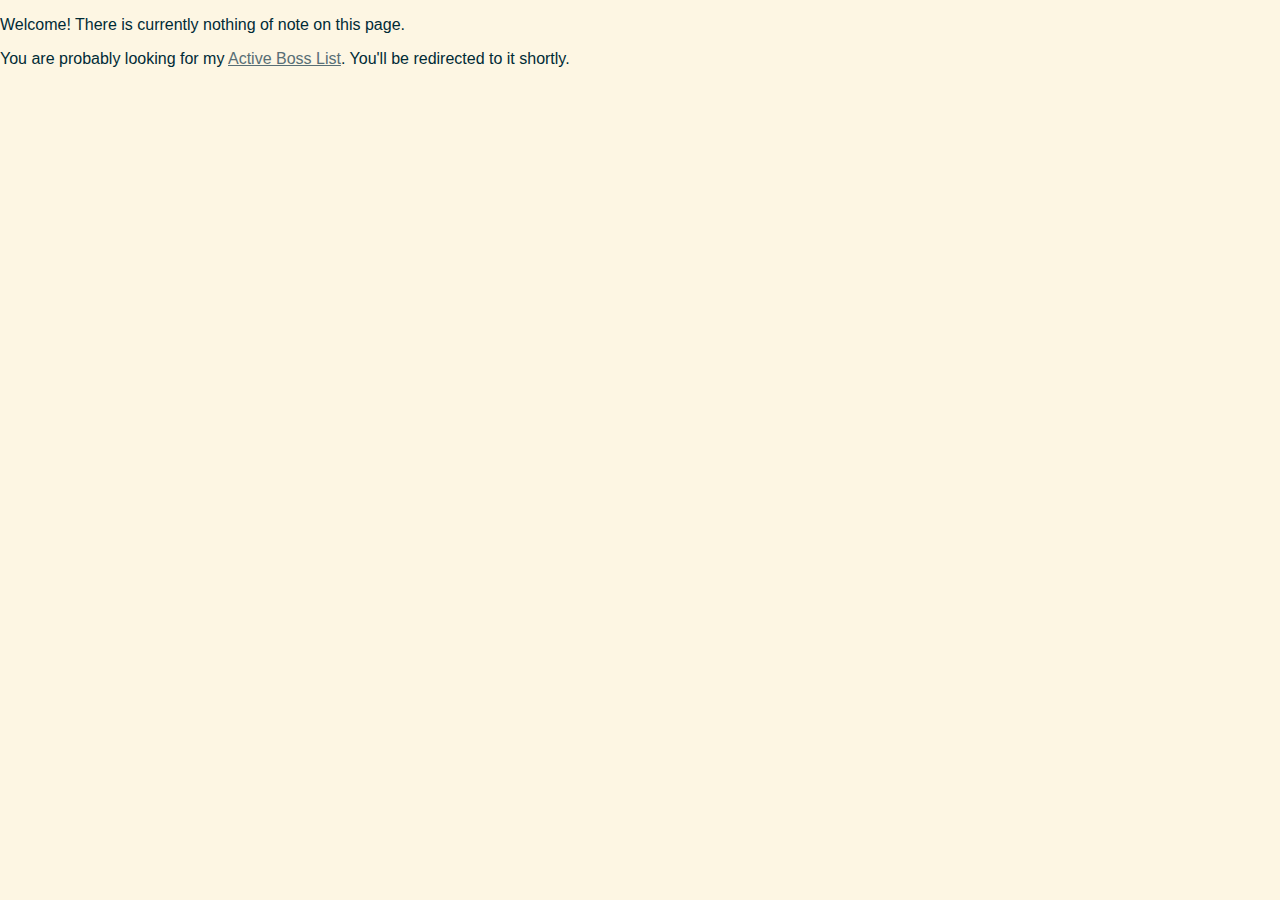
<file: index.html>
<!DOCTYPE html>
<html lang="en">
    <head>
        <title>Slampisko's Github Page</title>
	    <link rel="stylesheet" href="css/base_style.css">
        <script src="js/index.js"></script>
    </head>
    <body>
        <p>
            Welcome! There is currently nothing of note on this page.
        </p>
        <p>
            <span>You are probably looking for my <a href="active-bosses/index.html">Active Boss List</a>.</span> <span id="js_test">You'll have to enable JavaScript to be able to use it.</span>
        </p>
    </body>
</html>
</file>
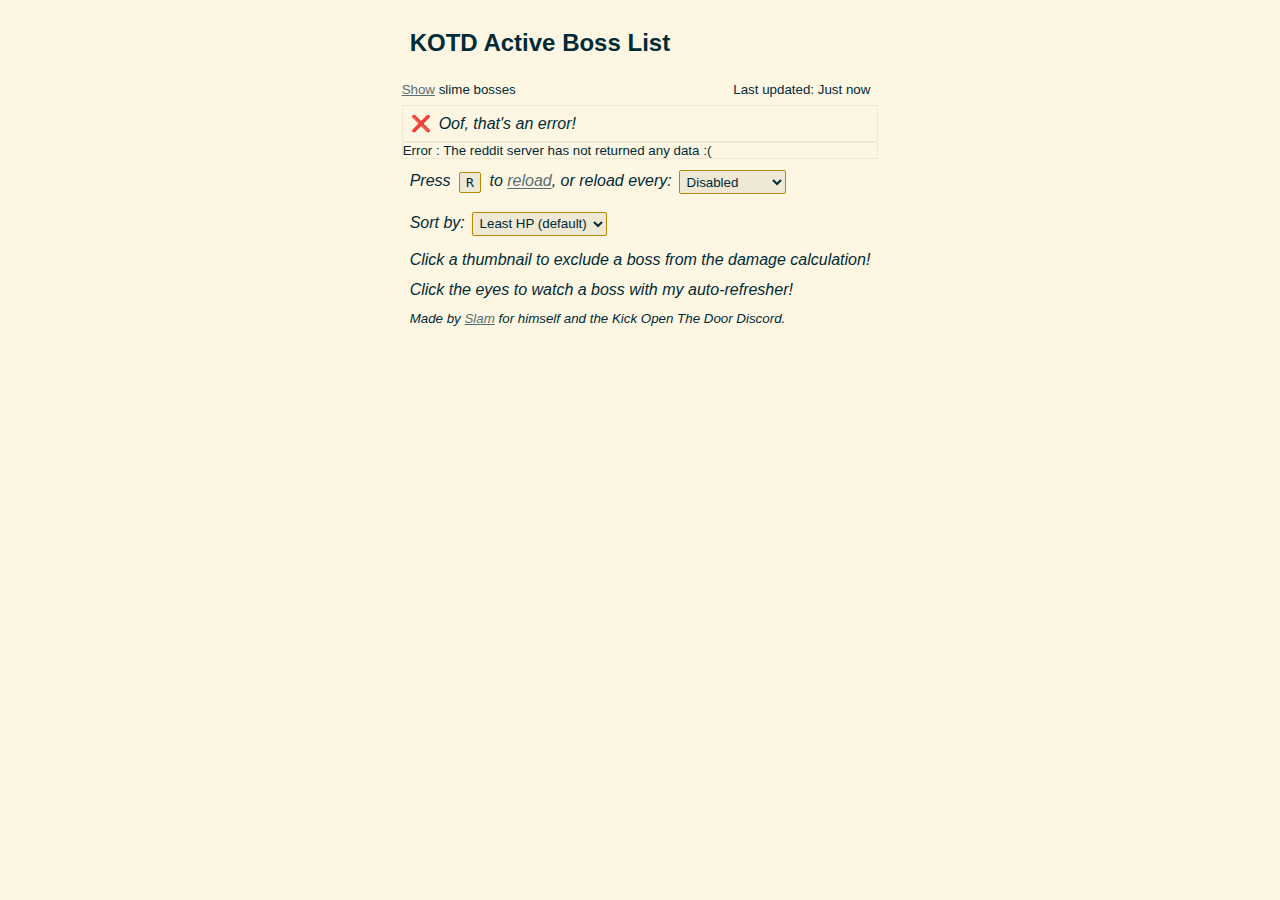
<file: active-bosses/index.html>
<!DOCTYPE html>
<html lang="en">

<head>
	<meta name="viewport" content="width=device-width, initial-scale=1.0">
	<title>KOTD Active Boss List</title>
	<link rel="stylesheet" href="../css/base_style.css">
	<link rel="stylesheet" href="../css/list.css">
	<script src="../js/classes.js"></script>
	<script src="../js/functions.js"></script>
	<script src="../js/list.js"></script>
</head>

<body>
	<div class="flexContainer centered">
		<div class="mainContent">
			<h2 class="thing">KOTD Active Boss List</h2>
			<div id="tableHeader">
				<div id="slimeToggle"></div>
				<div id="lastUpdatedWrapper" class="thing">
					<div id="reloadSpinner" class="spinner">&#x25E1;</div>
					<div class="lastUpdated smaller">Last updated: <span id="lastUpdated">Loading</span></div>
				</div>
			</div>
			<div class="tableWrapper">
				<div class="tableWrapper">
					<div id="bossesTable" class="tableContent">
						<div class="tr">
							<span class="info"><br>Please wait for the data to load. Make sure you've enabled
								JavaScript!</span>
						</div>
					</div>
				</div>
				<div id="tableOverlay" class="hidden"><span class="info">Loading ...</span></div>
			</div>
			<div class="thing info">Press <kbd>R</kbd> to <span class="link" id="reloadLink">reload</span>, or
				<label for="reloadRate">reload every:</label>
				<select name="reloadRate" id="reloadRate">
					<option value="0">Disabled</option>
				</select>
			</div>
			<div class="thing info">
				<label for="sortMode">Sort by:</label>
				<select name="sortMode" id="sortMode">
					<option value="0">Least HP (default)</option>
					<option value="1">Newest</option>
					<option value="2">Most damage</option>
				</select>
			</div>
			<div class="thing info">Click a thumbnail to exclude a boss from the damage calculation!</div>
			<div class="thing info">Click the eyes to watch a boss with my auto-refresher!</div>
			<div class="thing info smaller">Made by <a href="https://www.reddit.com/u/linden_slam">Slam</a> for himself and the Kick Open The Door Discord.</div>
		</div>
	</div>
</body>

</html>
</file>
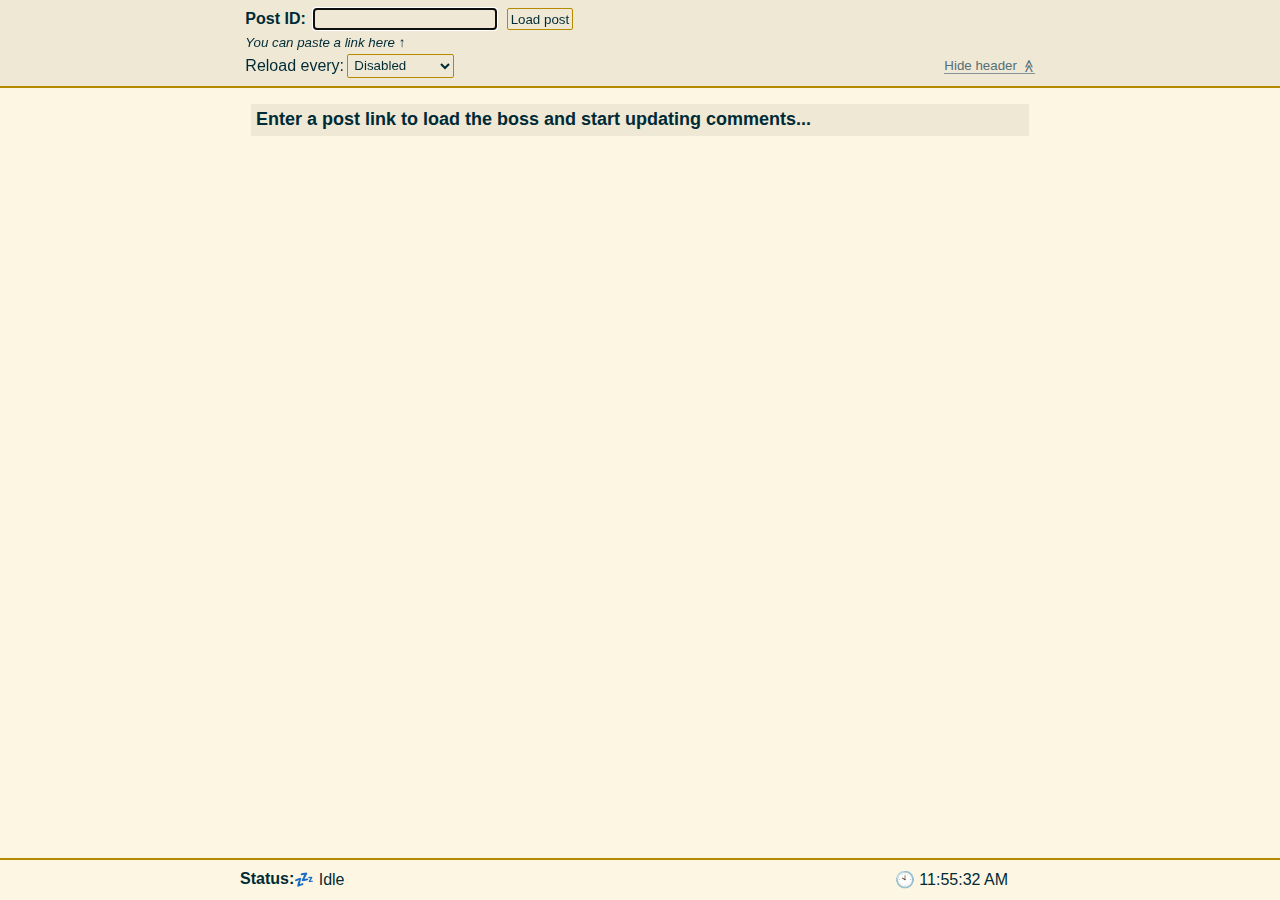
<file: refresher/index.html>
<!DOCTYPE html>
<html lang="en">
    <head>
        <meta name="viewport" content="width=device-width, initial-scale=1.0">
        <title>Boss Refresher for KOTD</title>
    	<link rel="stylesheet" href="../css/base_style.css">
    	<link rel="stylesheet" href="refresher.css">
        <script src="../js/functions.js"></script>
        <script src="refresher.js"></script>
    </head>
    <body>
        <div id="header" class="header">
            <div class="contentWrapper">
                <form id="inputForm">
                    <div id="hideableHeader">
                        <label class="label" for="postId">Post ID:</label>
                        <input type="text" name="postId" id="postId" />
                        <input type="submit" id="submitButton" value="Load post"/><br>
                        <span id="idInputHint" class="info smaller">You can paste a link here &uarr;<br></span>
                        <div class="flexContainer centerAligned">
                            <label for="reloadRate">Reload every:</label>
                            <select name="reloadRate" id="reloadRate">
                                <option value="0">Disabled</option>
                            </select>
                            <input class="hidden" type="button" id="disableWatching" value="Disable" />
                            <span class="spacer flex-grow"></span>
                            <span class="link hidden" id="hideHeader">Hide header <div class="rotateLeft">&#x226B;</div></span>
                        </div>
                    </div>
                    <div class="flexContainer">
                        <span class="spacer flex-grow"></span>
                        <span class="link hidden" id="showHeader">Show header <div class="rotateRight">&#x226B;</div></span>
                    </div>
                    <!-- <label class="label" for="refreshRate">Refresh rate [ms]:</label>
                    <input type="number" id="refreshRate" value="2000" /> -->
                </form>
            </div>
        </div>
        <div class="contentWrapper" id="mainContentWrapper">
            <div class="mainContent">
                <div id="postTitleWrapper" class="flexContainer centerAligned">
                    <span id="postTitle" class="flex-grow">Enter a post link to load the boss and start updating comments...</span>
                    <span id="postFlair"></span>
                </div>
                <div class="hidden">
                    <div class="label">Number of comments:</div>
                    <div id="commentCount">
                        <div class="gradient"></div>
                        <span id="numComments" class="badge low" title="Current number of comments"></span>
                        <div id="commentDeltaHistory" title="Comment delta history"></div>
                    </div>
                </div>
                <div class="hidden">
                    <div id="infoWrapper" class="flexContainer centerAligned">
                        <div class="tile label">Last comments:</div>
                        <div class="spacer flex-grow"></div>
                        <div class="tile hidden">
                            <div class="label smaller">Last updated:</div>
                            <span class="smaller" id="lastUpdated"></span>
                            <div id="reloadSpinner" class="spinner hidden">&#x25E1;</div>
                            <div id="reloadSpinnerIdle" class="spinner idle hidden">&#x25CF;</div>
                        </div>
                    </div>
                    <div id="lastComments"></div>
                </div>
            </div>
        </div>
        <div id="statusBar" class="idle">
            <div class="contentWrapper">
                <span class="label">Status: </span>
                <span id="status">&#x1F4A4; Idle</span>
                <span class="flex-grow"></span>
                <div class="clock">
                    <span class="label">&#x1F559; </span>
                    <span id="clock"></span>
                </div>
            </div>
        </div>
    </body>
</html>
</file>
<file: css/base_style.css>
:root {
	--base03: #002b36;
	--base02: #073642;
	--base01: #586e75;
	--base00: #657b83;
	--base0: #839496;
	--base1: #93a1a1;
	--base2: #eee8d5;
	--base3: #fdf6e3;
	--fg-light: #fdf6e3;
	--yellow: #b58900;
	--orange: #cb4b16;
	--red: #dc322f;
	--magenta: #d33682;
	--violet: #6c71c4;
	--blue: #268bd2;
	--cyan: #2aa198;
	--green: #859900;
}

@media (prefers-color-scheme: light) {
	:root {
		--base3: #002b36;
		--base2: #073642;
		--base1: #586e75;
		--base0: #657b83;
		--base00: #839496;
		--base01: #93a1a1;
		--base02: #eee8d5;
		--base03: #fdf6e3;
	}
}

* {
	box-sizing: border-box;
}

body {
	background-color: var(--base03);
	color: var(--base3);
	font-family: 'Segoe UI', Tahoma, Geneva, Verdana, sans-serif;
	margin: 0;
}

a,
.link {
	color: var(--base1);
	cursor: pointer;
	text-decoration-line: underline;
}

table {
	border-collapse: collapse;
}

th,
td {
	border: 1px solid var(--base01);
}

th {
	background-color: var(--base01);
}

kbd, input, select {
	color: var(--base3);
	border: 1px solid var(--yellow);
	background-color: var(--base02);
	border-radius: 2px;
	padding: 2pt;
	margin: 2pt;
}

input, select {
	cursor: pointer;
}

input:disabled, input:disabled:hover,
select:disabled, select:disabled:hover {
	background-color: var(--base02);
	color:var(--base01);
	cursor: not-allowed;
}

option {
	background-color: var(--base01);
}

kbd {
	margin: 4px;
	padding: 2px;
	min-width: 22px;
	display: inline-block;
	text-align: center;
	font-style: normal;
}

input:hover, select:hover {
	background-color: var(--base01);
}

.hidden {
	display: none !important;
}

.flexContainer {
	display: flex;
}

.flexContainer.centered {
	justify-content: center;
}

.flexContainer.centerAlign {
	align-content: center;
}

.thing {
	margin: 4px;
	padding: 4px;
}

div#lastUpdatedDiv {
    min-height: 16pt;
}

.smaller {
	font-size: smaller;
}

.flair {
	border: 1px solid var(--base2);
	border-radius: 3pt;
	padding: 2pt;
}

.info {
	font-style: italic;
}

.spinner {
	display: inline-block;
	font-style: normal;
	width: 18pt;
	height: 18pt;
	text-align: center;
	animation: spinner .5s ease-out infinite;
}

.rightalign {
	text-align: right;
}

.flex-grow {
	flex-grow: 1;
}

.rotateLeft {
	display:inline-block;
	transform: rotate(270deg);
}

.rotateRight {
	display:inline-block;
	transform: rotate(90deg);
}

@keyframes spinner {
	0% {
		transform: rotate(0deg);
	}

	100% {
		transform: rotate(360deg);
	}
}
</file>
<file: css/list.css>
td, th {
	padding: 4pt;
	max-width: 16em;
}

#lastUpdatedWrapper {
	display: flex;
	flex-direction: row-reverse;
	min-height: 24pt;
}

.smallthumb {
	display: inline-block;
	max-height: 48pt;
	max-width: 48pt;
}

.smallthumb:hover {
	opacity: 0.5;
	cursor: pointer;
}

.tableWrapper {
	position: relative;
	width: 100%;
}

.mainContent {
	max-width: 960pt;
	margin:16pt;
}

#tableHeader {
	display: flex;
	flex-wrap: wrap-reverse;
	justify-content: space-between;
	align-items: baseline;
}

#tableOverlay {
	position: absolute;
	left: 0;
	top: 0;
	width: 100%;
	height: 100%;
	text-align: center;
	background-color: #00000044;
}

.lastUpdated {
	align-self: flex-end;
}

.tr {
    display: flex;
    flex-wrap: wrap;
    align-content: center;
    align-items: center;
    border: 1px solid var(--base02);
}

.tr.excluded {
	opacity: 0.33;
}

.tr > div {
	width: 100%;
	display: flex;
	align-items: center;
}

.tr > div.bossLink, .totalDmg {
	background-color: var(--base02);
	font-weight: bold;
}

.tr > .bossData {
	min-height: 32pt;
	text-align: center;
}

.tr > .bossData > .td {
	flex-shrink: 0;
}

.td {
	flex-grow: 1;
}

.flex-grow {
	flex-grow: 1;
}

.totalDmg {
	border-top: 1px solid var(--yellow);
}

.refresherLink {
	font-size: x-large;
	flex-shrink: 0;
	text-align: center;
	min-height: 24pt;
	min-width: 24pt;
	text-decoration: none;
}

@media (min-width: 800px) {
	.tr > .bossLink, .tr > .bossData {
		width: 48%;
	}
	.tr {
		flex-direction: row;
	}
}
</file>
<file: refresher/refresher.css>
p {
    margin: 0;
}

#inputForm {
    padding: 4pt;
}

#hideHeader, #showHeader {
    flex-shrink: 0;
    font-size: smaller;
    text-decoration: none;
    border-bottom: 1px solid var(--base00);
}

.flexContainer.centerAligned {
    align-items: center;
}

#postTitleWrapper {
    background-color: var(--base02);
    flex-direction: column;
}

#postTitle {
    font-size: large;
    font-weight: bold;
    margin: 4pt;
}

#postFlair {
    flex-shrink: 0;
}

#postFlair>span {
    padding: 4px;
}

.contentWrapper {
    max-width: 600pt;
    margin: 0 auto 0 auto;
}

#mainContentWrapper {
    margin-top: 1em;
    margin-bottom: 5em;
}

.mainContent {
    margin: 8pt;
}

.mainContent > div {
    overflow: hidden;
}

#postLink {
    width: 30em;
}

#refreshRate {
    width: 5em;
}

div.tile {
    min-height: 18pt;
}

.label {
    font-weight: bold;
    display: inline-block;
}

.authorFlair {
    font-size: smaller;
    display: inline-block;
}

img.authorFlairEmoji {
    max-height: 12pt;
    margin: 2pt 0 0 2pt;
}

#numComments {
    color: var(--fg-light);
    font-weight: bold;
    font-size: large;
}

.spinner.idle {
	color: var(--red);
	animation: none;
}

.comment,
.commentDelta {
    transform: scale(1.05);
    font-size: large;
    transform-origin: center;
}

.commentDelta.seen {
    font-size: small;
}

.commentDelta.nonzero {
    font-size: large;
    font-weight: bold;
}

.badge {
    color: var(--base02);
    padding: 4px;
    border: 1px solid var(--base2);
    border-radius: 5px;
}

.badge.low {
    background: var(--green);
}

.badge.medium {
    background: var(--yellow);
}

.badge.high {
    background: var(--red);
}

.seen {
    transform: scale(1);
}

.tween {
    transition: transform 0.2s linear;
}

.comment {
    border-left: 2px solid var(--green);
}

.replies>.comment {
    margin-left: 16px;
}

.comment>.content {
    font-size: smaller;
    background-color: var(--base02);
}

#commentDeltaHistory {
    display: flex;
    align-items: flex-end;
    font-size: small;
    flex-shrink: 0;
}

.gradient {
    width: 100%;
    height: 100%;
    position: absolute;
    top: 0;
    left: 0;
    z-index: 50;
    background: linear-gradient(to right, transparent, transparent, var(--base03));
}

#header {
    background-color: var(--base02);
    border-bottom: 2px solid var(--yellow);
}

#postFlair,
#numComments,
#lastUpdated,
#commentDeltaHistory,
#currentHealth,
.commentDelta,
.author,
.content {
    margin: 4px;
}

#commentCount {
    position: relative;
    width: fit-content;
    display: flex;
    align-items: center;
}

#statusBar {
    position: fixed;
    z-index: 100;
    bottom: 0;
    left: 0;
    width: 100%;
    padding: 8pt;
}

#statusBar > .contentWrapper {
    display: flex;
    flex-wrap: wrap;
    justify-content: center;
    align-content: center;
}

#statusBar.idle {
    background-color: var(--base03);
    border-top: 2px solid var(--yellow);
}

#statusBar.watching {
    background-color: var(--green);
    border-top: 2px solid var(--yellow);
}

.clock {
    margin-right: 32px;
    float: right;
}

@media (min-width: 600px) {
    #postTitleWrapper {
        flex-direction: row;
    }
}
</file>
